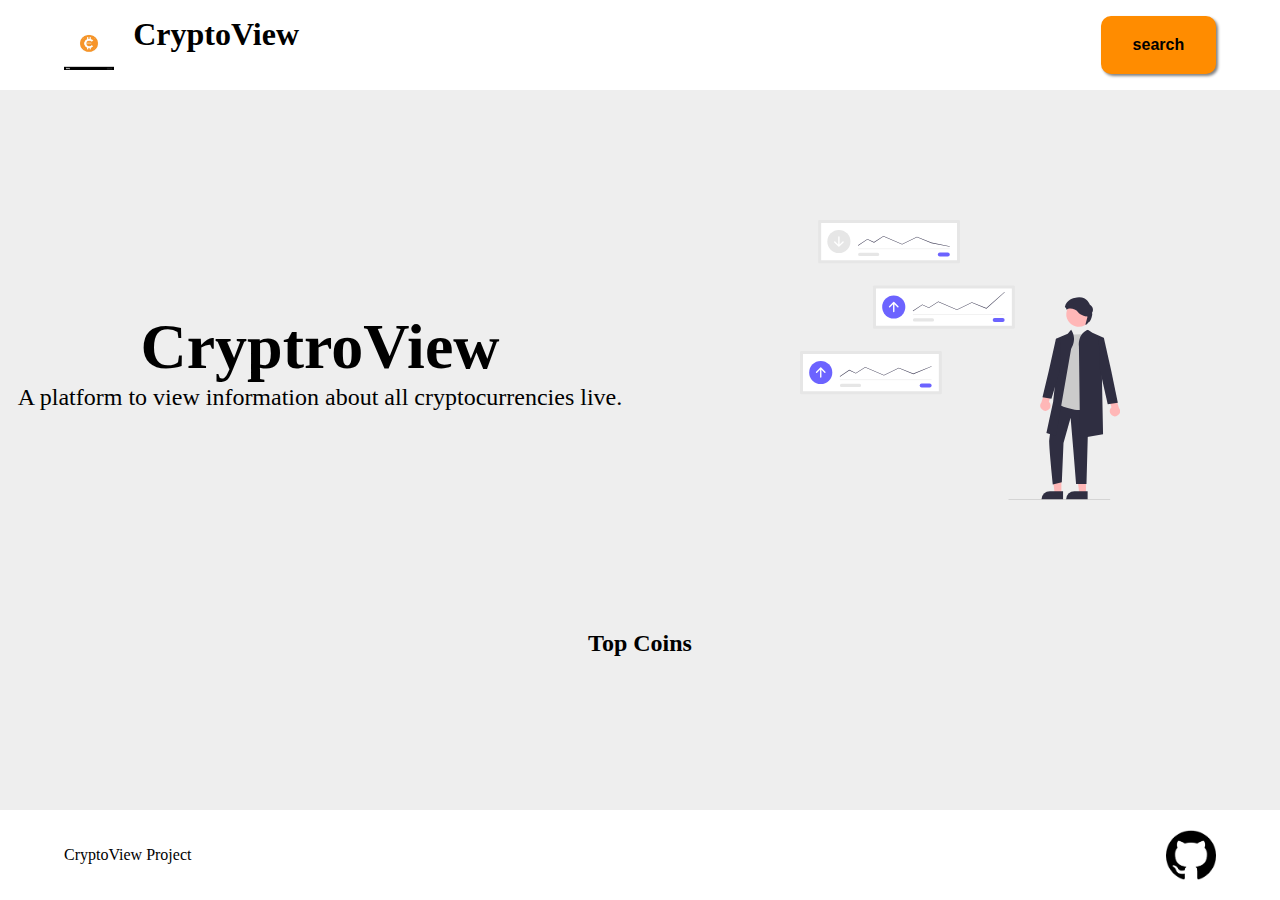
<file: index.html>
<!DOCTYPE html>
<html lang="en">
  <head>
    <meta charset="UTF-8" />
    <meta name="viewport" content="width=device-width, initial-scale=1.0" />
    <title>Document</title>
    <link rel="stylesheet" href="./cryptoCurrency.css" />
  </head>
  <body>
    <!-- header -->
    <nav>
      <div class="headerDiv">
        <img src="./logo.png.jpg" alt="" />
        <a href="./CryptoCurrency.html">
          <h1>CryptoView</h1>
        </a>
      </div>
      <a href="./search.html">
        <button>search</button>
      </a>
    </nav>
    <!-- main -->
    <section>
      <div class="mainContainer">
        <div class="textContainer">
          <h1>CryptroView</h1>
          <p>A platform to view information about all cryptocurrencies live.</p>
        </div>
        <div class="imgContainer">
          <img src="./main_image.svg" alt="" />
        </div>
      </div>
    </section>
    <!-- topCoin -->
    <div class="topCoinMainContainer">
      <h2>Top Coins</h2>
      <div class="TopCoinsDiv" id="TopCoinsDiv"></div>
    </div>

    <!-- footer -->
    <footer>
      <p>CryptoView Project</p>
      <img src="./github_logo.png" alt="" />
    </footer>
    <script src="./cryptoCurrency.js"></script>
  </body>
</html>
</file>
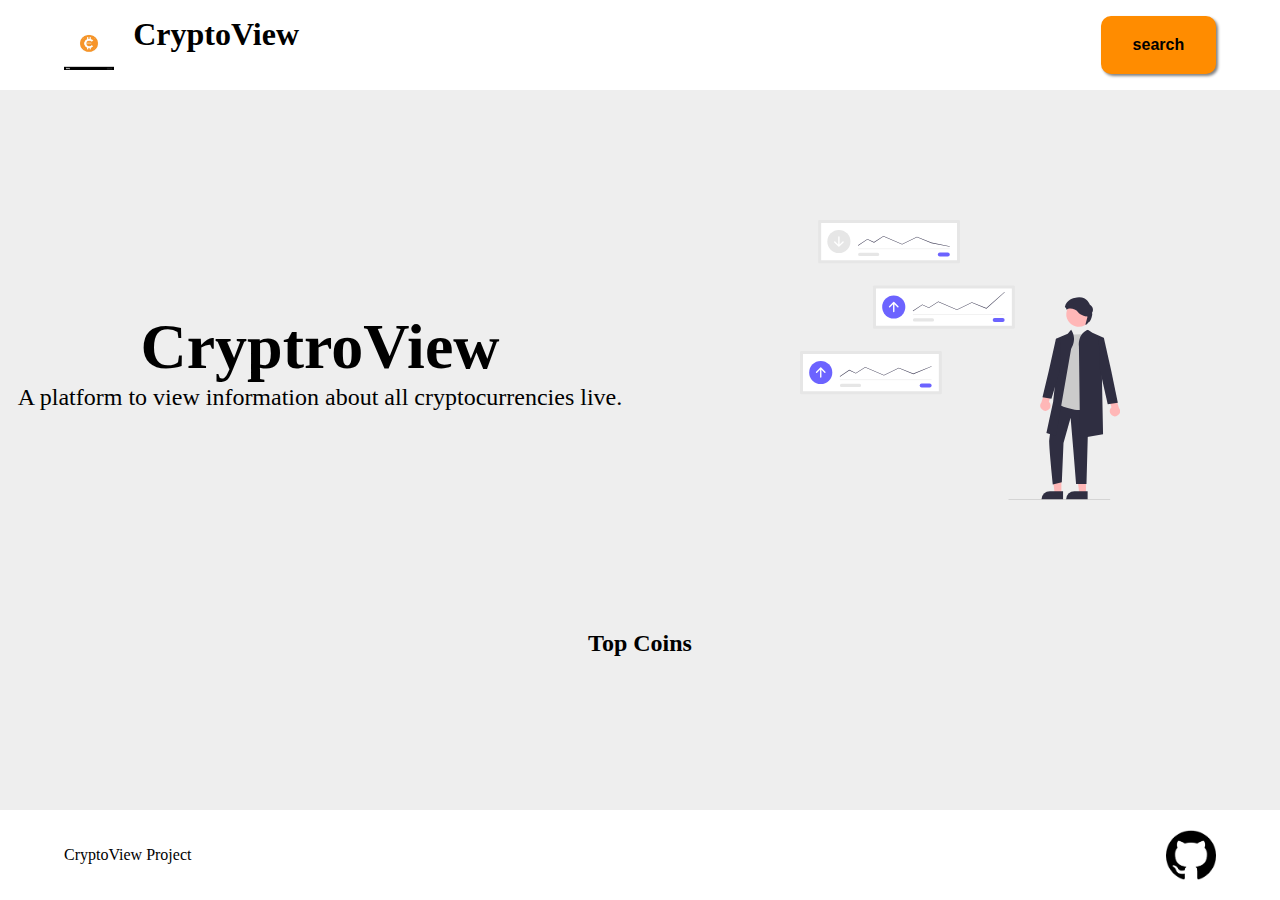
<file: CryptoCurrency.html>
<!DOCTYPE html>
<html lang="en">
  <head>
    <meta charset="UTF-8" />
    <meta name="viewport" content="width=device-width, initial-scale=1.0" />
    <title>Document</title>
    <link rel="stylesheet" href="./cryptoCurrency.css" />
  </head>
  <body>
    <!-- header -->
    <nav>
      <div class="headerDiv">
        <img src="./logo.png.jpg" alt="" />
        <a href="./CryptoCurrency.html">
          <h1>CryptoView</h1>
        </a>
      </div>
      <a href="./search.html">
        <button>search</button>
      </a>
    </nav>
    <!-- main -->
    <section>
      <div class="mainContainer">
        <div class="textContainer">
          <h1>CryptroView</h1>
          <p>A platform to view information about all cryptocurrencies live.</p>
        </div>
        <div class="imgContainer">
          <img src="./main_image.svg" alt="" />
        </div>
      </div>
    </section>
    <!-- topCoin -->
    <div class="topCoinMainContainer">
      <h2>Top Coins</h2>
      <div class="TopCoinsDiv" id="TopCoinsDiv"></div>
    </div>

    <!-- footer -->
    <footer>
      <p>CryptoView Project</p>
      <img src="./github_logo.png" alt="" />
    </footer>
    <script src="./cryptoCurrency.js"></script>
  </body>
</html>
</file>
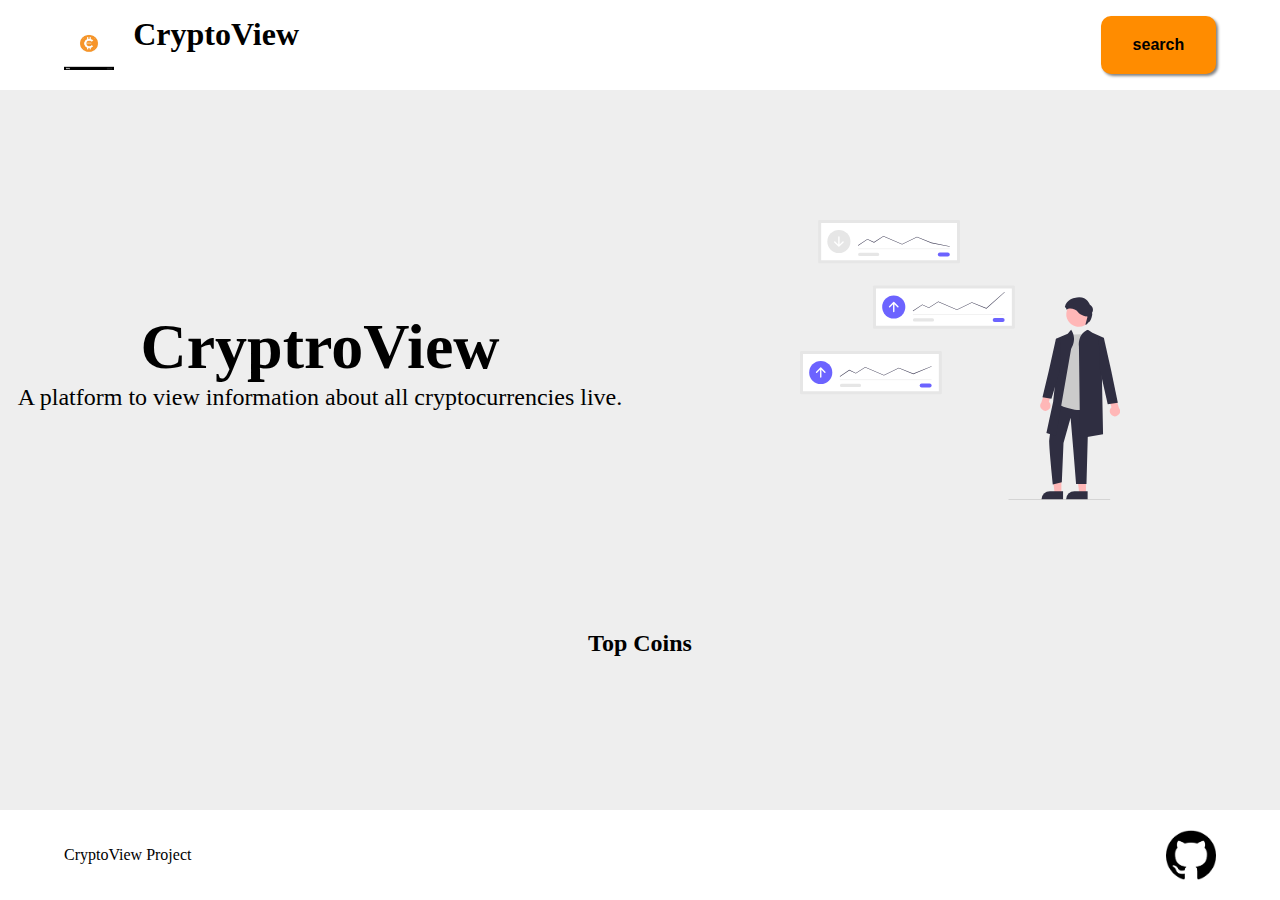
<file: detail.html>
<!DOCTYPE html>
<html lang="en">
  <head>
    <meta charset="UTF-8" />
    <meta name="viewport" content="width=device-width, initial-scale=1.0" />
    <title>Document</title>
    <link rel="stylesheet" href="./cryptoCurrency.css" />
    <link rel="stylesheet" href="details.css">
  </head>
  <body>
    <!-- header -->
    <nav>
      <div class="headerDiv">
        <img src="./logo.png.jpg" alt="" />
        <a href="./CryptoCurrency.html">
          <h1>CryptoView</h1>
        </a>
      </div>
      <a href="./search.html">
        <button>search</button>
      </a>
    </nav>
    <div class="searchSectionMainContainer" id="searchSectionMainContainer33">
    </div>
    <footer>
      <p>CryptoView Project</p>
      <img src="./github_logo.png" alt="" />
    </footer>
    <script src="./details.js"></script>
  </body>
</html>
</file>
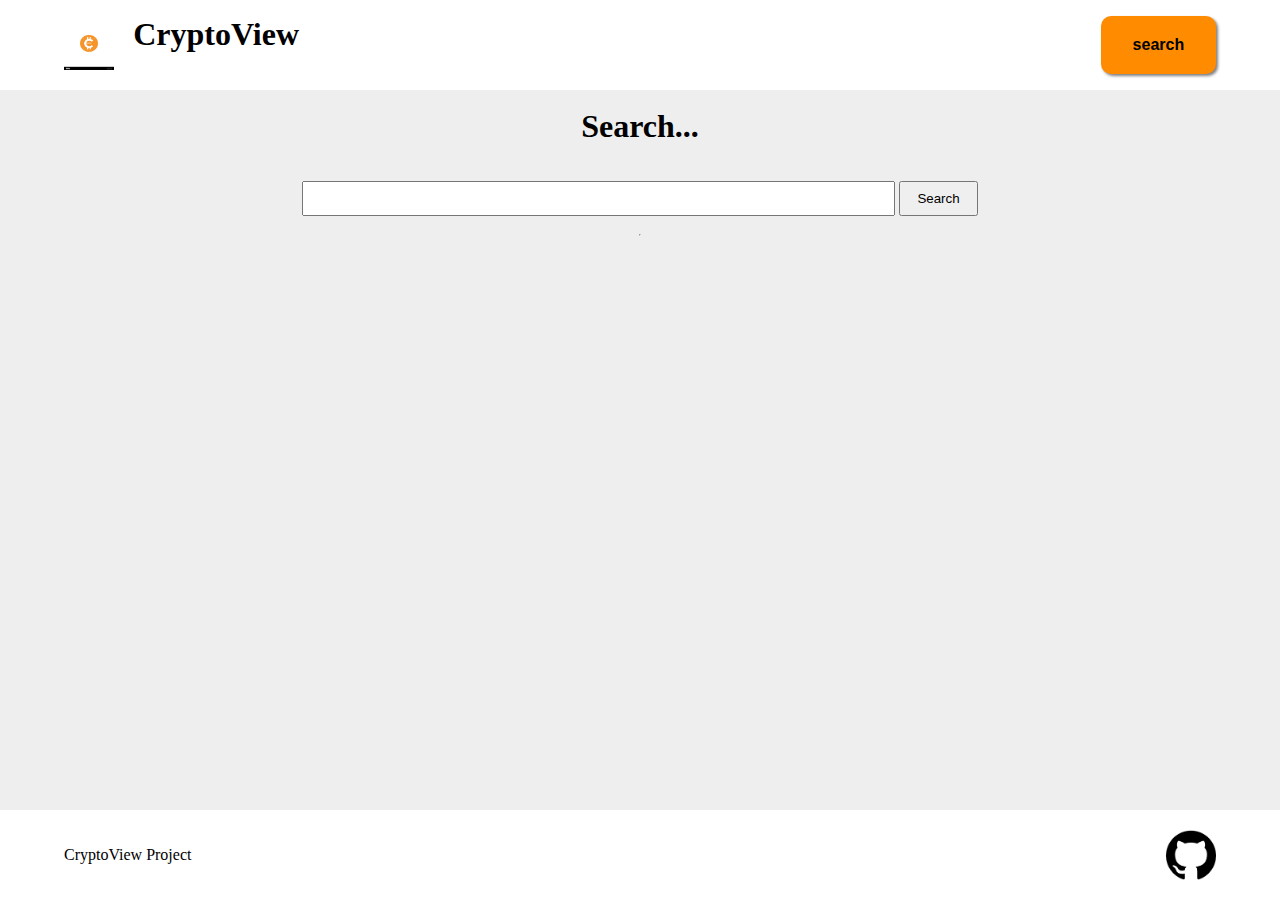
<file: search.html>
<!DOCTYPE html>
<html lang="en">
  <head>
    <meta charset="UTF-8" />
    <meta name="viewport" content="width=device-width, initial-scale=1.0" />
    <title>Document</title>
    <link rel="stylesheet" href="./cryptoCurrency.css" />
    <link rel="stylesheet" href="./search.css">
  </head>
  <body>
    <!-- header -->
    <nav>
      <div class="headerDiv">
        <img src="./logo.png.jpg" alt="" />
        <a href="./CryptoCurrency.html">
          <h1>CryptoView</h1>
        </a>
      </div>
      <a href="./search.html">
        <button>search</button>
      </a>
    </nav>
    <div class="searchSectionMainContainer">
      <div class="searchContaner" >
        <h1>Search...</h1>
        <form method="GET">
          <input type="text" name="q" />
          <input type="submit" value="Search" />
        </form>
      </div>
      <hr />
      <div class="searchResultContainer" id="searchResultContainer"></div>
    </div>
    <footer>
      <p>CryptoView Project</p>
      <img src="./github_logo.png" alt="" />
    </footer>
    <script src="./search.js"></script>
  </body>
</html>
</file>
<file: cryptoCurrency.css>
* {
    margin: 0;
    padding: 0;
    box-sizing: border-box;
  }
  
  *::-webkit-scrollbar{
      display: none;
  }
  
  nav {
    /* border: 2px solid red; */
    display: flex;
    justify-content: space-between;
    padding: 1rem 4rem;
    width: 100%;
    height: 10vh;
    align-items: center;
  }
  
  .headerDiv {
    display: flex;
    width: 15%;
    height: 100%;
    align-items: center;
    justify-content: space-between;
    /* border: 2px solid green; */
  }
  
  .headerDiv a {
    /* border: 2px solid red; */
    text-decoration: none;
    width: 60%;
    color: black;
  }
  .headerDiv img {
    width: 50px;
    height: 50px;
  }
  
  nav a {
    width: 10%;
    height: 100%;
    display: flex;
    /* border: 2px solid red; */
    text-decoration: none;
  }
  
  nav a button {
    width: 100%;
    height: 100%;
    border: none;
    outline: none;
    background-color: rgb(255, 140, 0);
    font-size: 1rem;
    border-radius: 10px;
    font-weight: 700;
    box-shadow: 2px 2px 3px grey;
    /* border: 2px solid red; */
  }
  
  .mainContainer {
    /* border: 2px solid green; */
    height: 60vh;
    display: flex;
    justify-content: space-between;
    background-color: rgb(238, 238, 238);
  }
  
  .mainContainer .textContainer {
    width: 50%;
    display: flex;
    flex-direction: column;
    justify-content: center;
    align-items: center;
    text-align: center;
  }
  
  .textContainer h1 {
    font-size: 4rem;
  }
  
  .textContainer p {
    font-size: 1.5rem;
  }
  
  .imgContainer {
    width: 50%;
    /* border: 2px solid red; */
    display: flex;
    justify-content: center;
    align-items: center;
  }
  
  .imgContainer img {
    width: 50%;
    height: 100%;
  }
  
  .topCoinMainContainer {
    /* border: 2px solid red; */
    height: 20vh;
    display: flex;
    flex-direction: column;
    justify-content: space-between;
    align-items: center;
    background-color: rgb(238, 238, 238);
  }
  
  footer {
    height: 10vh;
    display: flex;
    justify-content: space-between;
    align-items: center;
    padding: 1rem 4rem;
  }
  
  footer img {
    width: 50px;
    height: 50px;
  }
  
  .searchSectionMainContainer {
    height: 80vh;
    background-color: rgb(238, 238, 238);
    display: flex;
    flex-direction: column;
    justify-content: center;
    align-items: center;
  }
  
  .searchContaner {
    /* border: 2px solid red; */
    width: 100%;
    display: flex;
    flex-direction: column;
    justify-content: space-around;
    align-items: center;
    height: 20%;
  }
  
  .searchContaner form input {
    padding: 0.5rem 1rem;
  }
  
  .searchContaner input[type="text"] {
    width: 80ch;
  }
  
  .searchResultContainer {
    height: 80%;
  }
  
  #TopCoinsDiv {
    display: flex;
    height: 90%;
    /* border: 2px solid red; */
    width: 100%;
    overflow-x: scroll;
    align-items: center;
  }
  
  .topcoinsCardContainer {
    /* border: 2px solid red; */
    display: flex;
    padding: 1rem;
    min-width: 350px;
    height: 80px;
    margin: 0 2rem;
    background-color: white;
    box-shadow: 2px 2px 3px grey;
    justify-content: space-around;
    align-items: center;
  }
  
  .topcoinsCardContainer img{
      width: 40px;
      height: 40px;
  }
</file>
<file: details.css>
.setInformation{
display: flex;
flex-wrap: wrap;
margin: 10px;
}
</file>
<file: search.css>
.searchResultContainer{
    /* border:2px solid red; */
    overflow-y: scroll;
}

.searchContainer22{
    margin-bottom: 1rem;
}

.searchContainer22 h3{
    width: 5%;
    /* border: 1px solid red; */
}


.searchContainer22 div{
    width: 60%;
    /* border: 2px solid green; */
}
</file>
